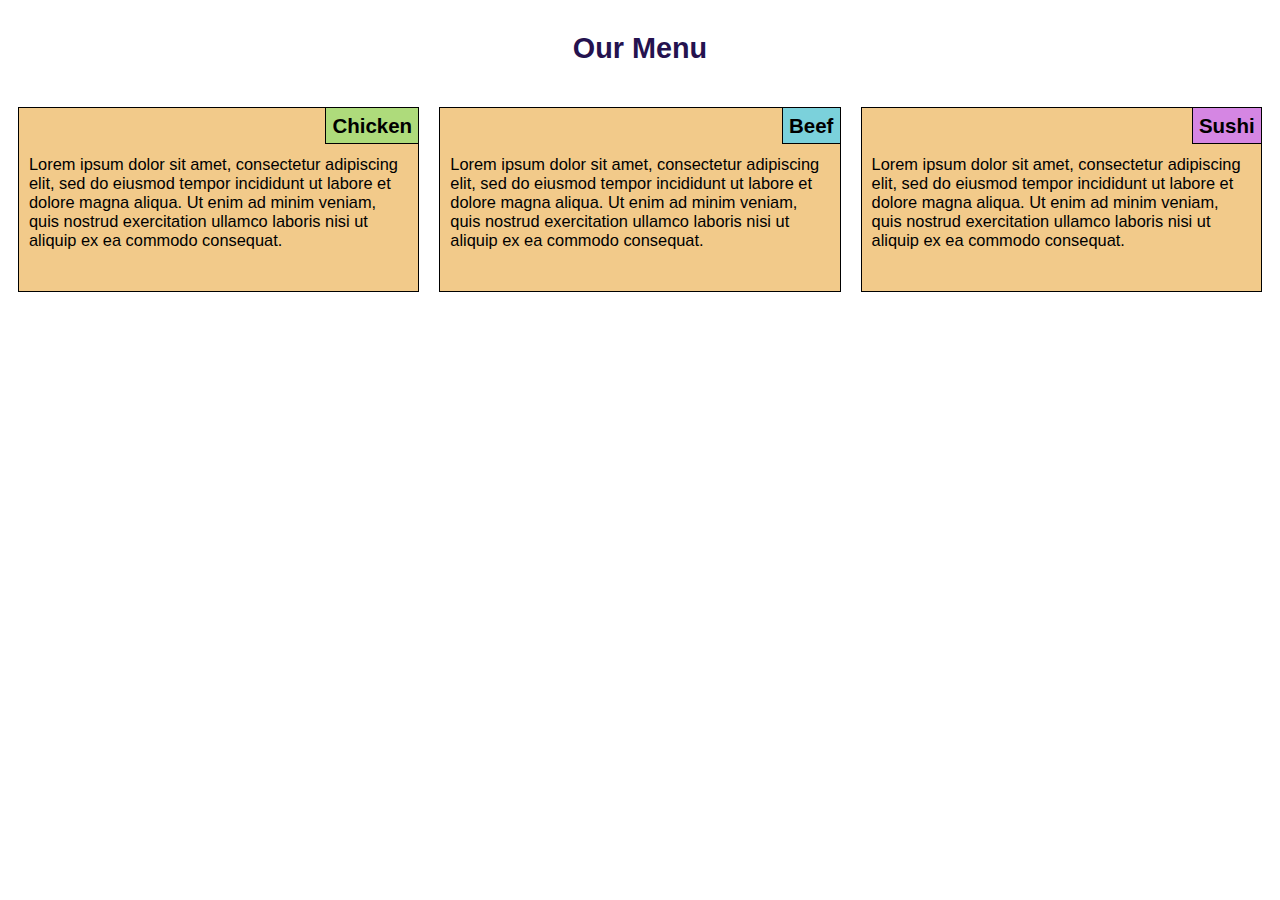
<file: mod2_solution/index.html>
<!DOCTYPE html>
<html>
<head>
	<meta charset="utf-8">
	<title>Module 2 Solution</title>
	<meta name="viewport" content="width=device-width, initial-scale=1">
	<link rel="stylesheet" href="css/style.css">
</head>
<body>
	<header id="mainHeader">
		<h1>Our Menu</h1>
	</header> 
	<div class="row">
		<section class="col-lg-4 col-md-6 col-sm-12">
			<div>
				<header id="firstSubheader">
					<h2>Chicken</h2>
				</header>
				<p>Lorem ipsum dolor sit amet, consectetur adipiscing elit, sed do eiusmod tempor incididunt ut labore et dolore magna aliqua. Ut enim ad minim veniam, quis nostrud exercitation ullamco laboris nisi ut aliquip ex ea commodo consequat.</p>
			</div>
		</section>
		<section class="col-lg-4 col-md-6 col-sm-12">
			<div>
				<header id="secondSubheader">
					<h2>Beef</h2>
				</header>
				<p>Lorem ipsum dolor sit amet, consectetur adipiscing elit, sed do eiusmod tempor incididunt ut labore et dolore magna aliqua. Ut enim ad minim veniam, quis nostrud exercitation ullamco laboris nisi ut aliquip ex ea commodo consequat.</p>
			</div>
		</section>
		<section class="col-lg-4 col-md-12 col-sm-12">
			<div>
				<header id="thirdSubheader">
					<h2>Sushi</h2>
				</header>
				<p>Lorem ipsum dolor sit amet, consectetur adipiscing elit, sed do eiusmod tempor incididunt ut labore et dolore magna aliqua. Ut enim ad minim veniam, quis nostrud exercitation ullamco laboris nisi ut aliquip ex ea commodo consequat.</p>
			</div>
		</section>
	</div>
</body>
</html>
</file>
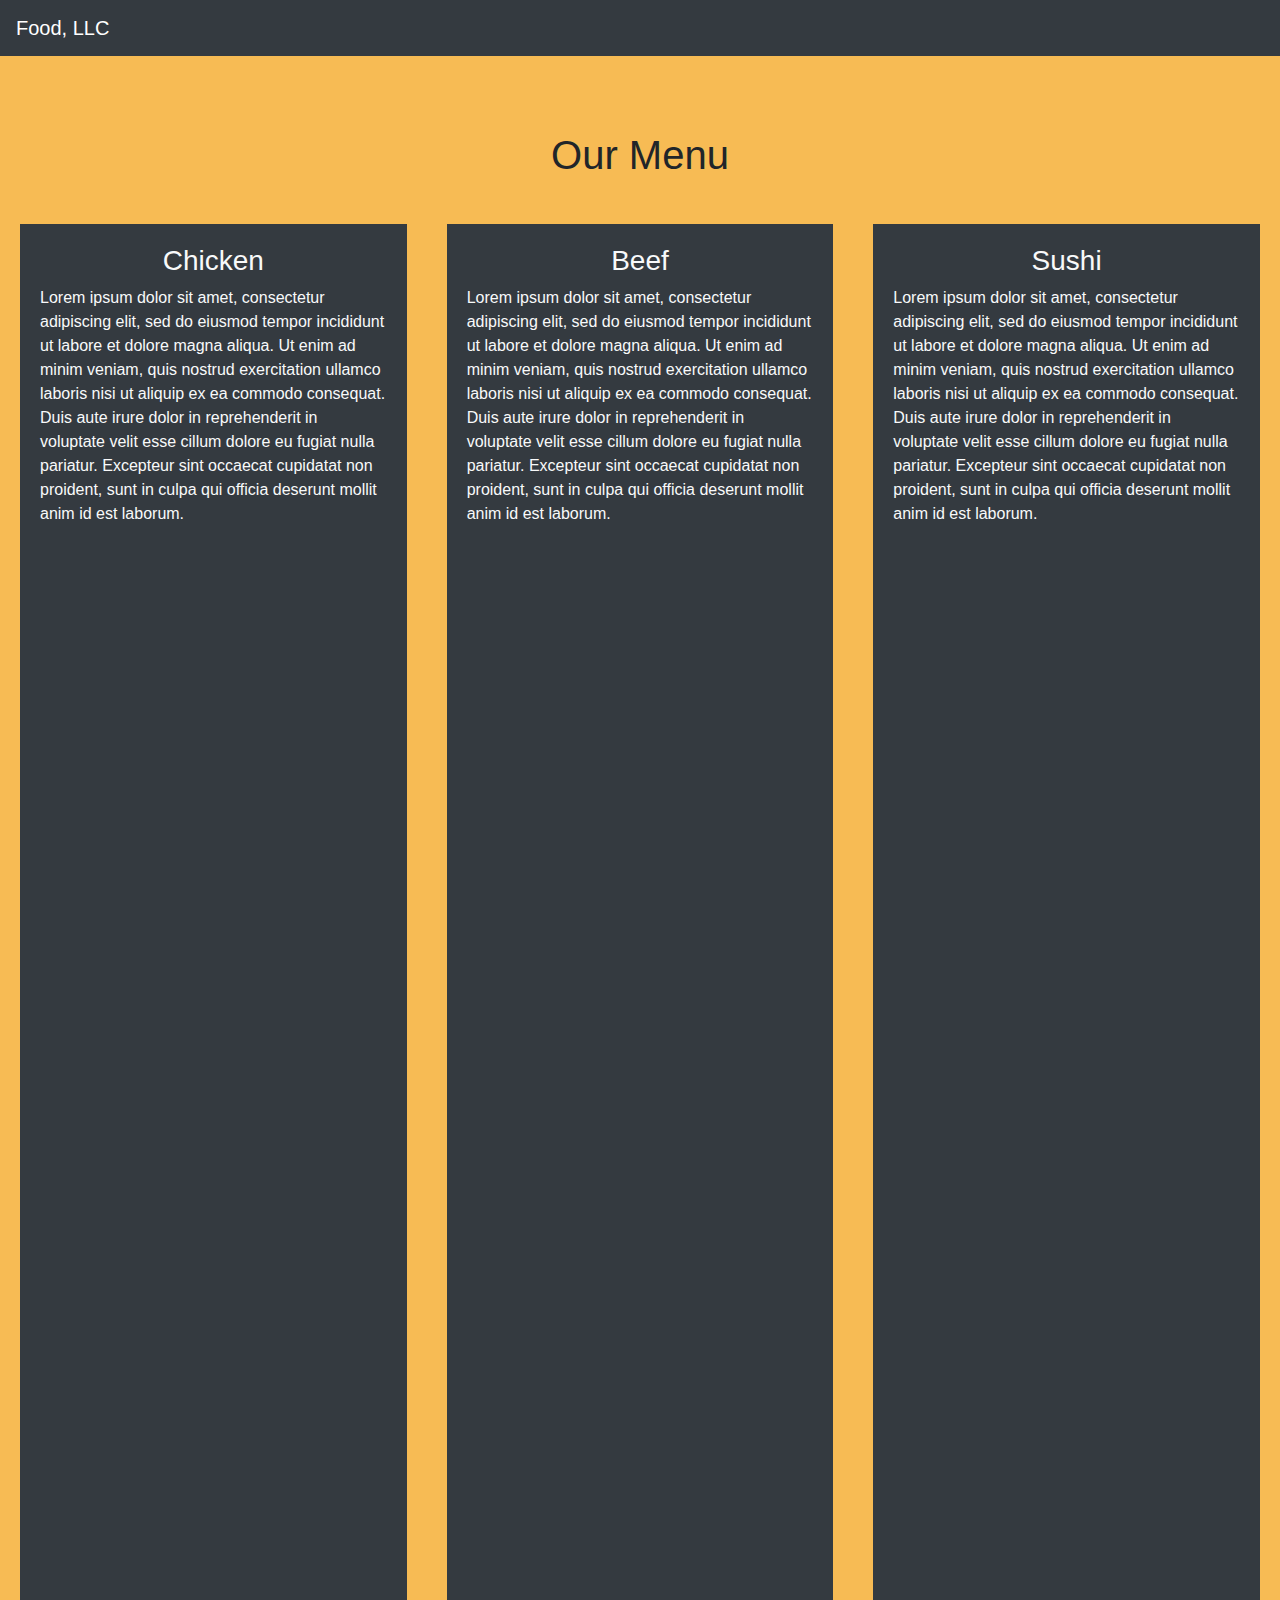
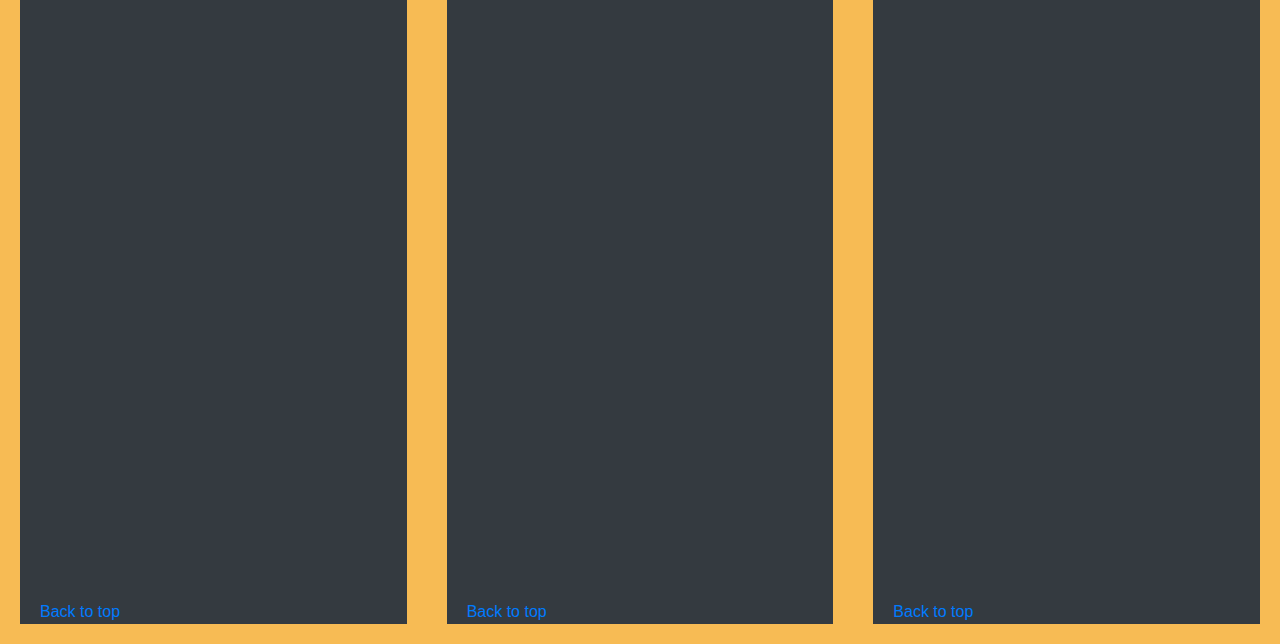
<file: mod3_solution/index.html>
<!DOCTYPE html>
<html>
<head>
	<meta name="viewport" content="width=device-width, initial-scale=1">
	<title></title>
	<link rel="stylesheet" href="css/bootstrap.min.css">
	<link rel="stylesheet" href="css/styles.css">
</head>
<body>
	<header id="top">
		<nav class="navbar navbar-dark bg-dark">
  <a class="navbar-brand" href="#">Food, LLC</a>
  <button class="navbar-toggler d-md-none d-lg-none d-xl-none" type="button" data-toggle="collapse" data-target="#navbarSupportedContent" aria-controls="navbarSupportedContent" aria-expanded="false" aria-label="Toggle navigation">
    <span class="navbar-toggler-icon"></span>
  </button>

  <div class="collapse navbar-collapse" id="navbarSupportedContent">
    <ul class="navbar-nav mr-auto">
      <li class="nav-item text-center">
        <a class="nav-link" href="#chicken">Chicken</a>
      </li>
      <li class="nav-item text-center">
        <a class="nav-link" href="#beef">Beef</a>
      </li>
      <li class="nav-item text-center">
        <a class="nav-link" href="#sushi">Sushi</a>
      </li>
    </ul>
  </div>
</nav>
	</header>
	<h1 class="text-center">Our Menu</h1>
	<div id="main-content" class="container-fluid">
		<div class="row">
			<div id="chicken" class="col-lg-4 col-md-6">
				<div class="text-light bg-dark">
					<h3 class="text-center">Chicken</h3>
					<p>Lorem ipsum dolor sit amet, consectetur adipiscing elit, sed do eiusmod tempor incididunt ut labore et dolore magna aliqua. Ut enim ad minim veniam, quis nostrud exercitation ullamco laboris nisi ut aliquip ex ea commodo consequat. Duis aute irure dolor in reprehenderit in voluptate velit esse cillum dolore eu fugiat nulla pariatur. Excepteur sint occaecat cupidatat non proident, sunt in culpa qui officia deserunt mollit anim id est laborum.
					</p>
					<a class="top-link" href="#top">Back to top</a>
				</div>
			</div>
			<div id="beef" class="col-lg-4 col-md-6">
				<div class="text-light bg-dark">
					<h3 class="text-center">Beef</h3>
					<p>Lorem ipsum dolor sit amet, consectetur adipiscing elit, sed do eiusmod tempor incididunt ut labore et dolore magna aliqua. Ut enim ad minim veniam, quis nostrud exercitation ullamco laboris nisi ut aliquip ex ea commodo consequat. Duis aute irure dolor in reprehenderit in voluptate velit esse cillum dolore eu fugiat nulla pariatur. Excepteur sint occaecat cupidatat non proident, sunt in culpa qui officia deserunt mollit anim id est laborum.
					</p>
					<a class="top-link" href="#top">Back to top</a>
				</div>
			</div>
			<div id="sushi" class="col-lg-4 col-md-12">
				<div class="text-light bg-dark">
					<h3 class="text-center">Sushi</h3>
					<p>Lorem ipsum dolor sit amet, consectetur adipiscing elit, sed do eiusmod tempor incididunt ut labore et dolore magna aliqua. Ut enim ad minim veniam, quis nostrud exercitation ullamco laboris nisi ut aliquip ex ea commodo consequat. Duis aute irure dolor in reprehenderit in voluptate velit esse cillum dolore eu fugiat nulla pariatur. Excepteur sint occaecat cupidatat non proident, sunt in culpa qui officia deserunt mollit anim id est laborum.
					</p>
					<a class="top-link" href="#top">Back to top</a>
				</div>
			</div>
		</div>
	</div>
	<script type="text/javascript" src="js/jquery.min.js"></script>
	<script type="text/javascript" src="js/bootstrap.min.js"></script>
</body>
</html>
</file>
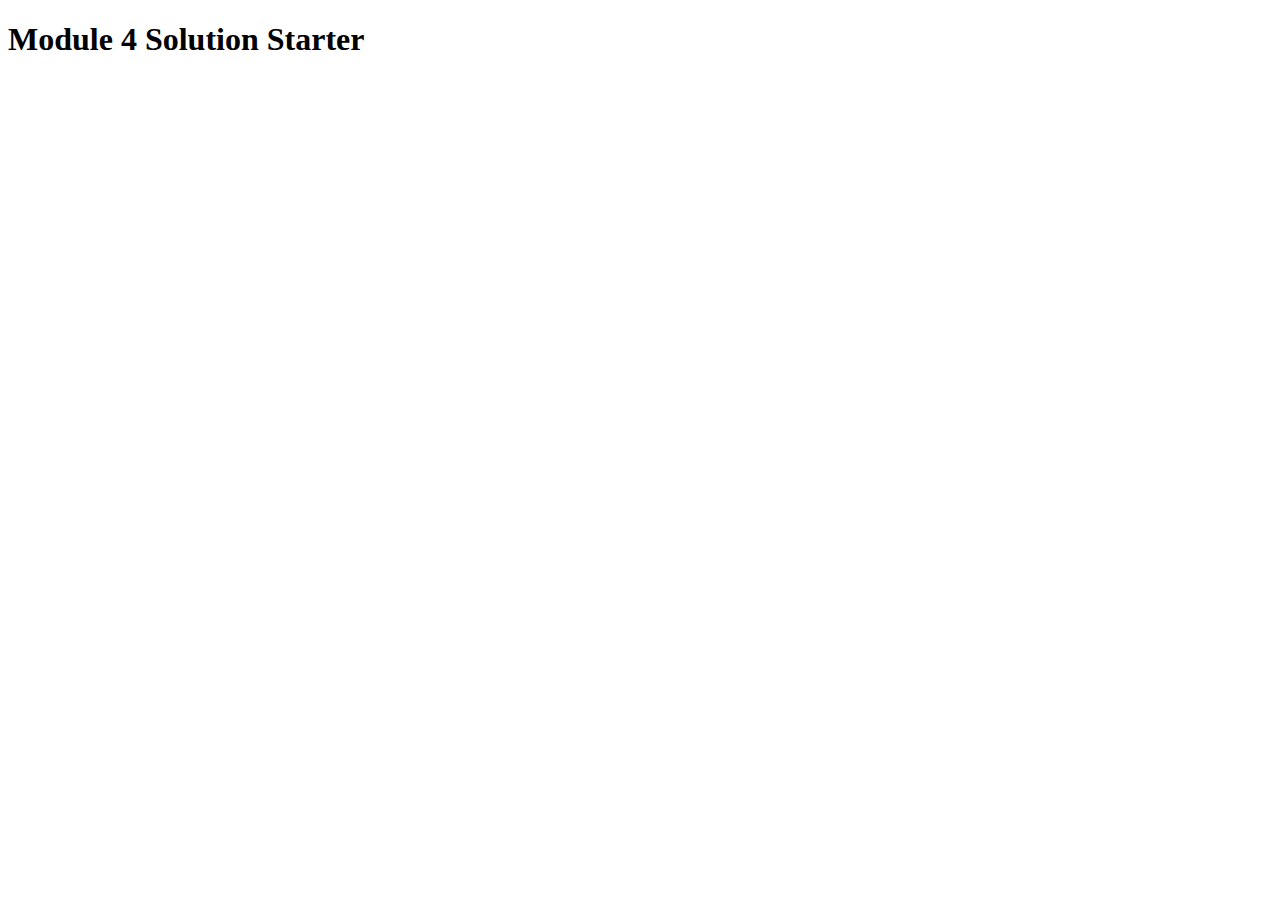
<file: mod4_solution/index.html>
<!DOCTYPE html>
<html>
<head>
  <meta charset="utf-8">
  <title>Module 4 Solution Starter</title>
  <script>
    var names = []; // DO NOT REMOVE
  </script>
  <script src="SpeakHello.js"></script>
  <script src="SpeakGoodBye.js"></script>
  <script src="script.js"></script>
</head>
<body>
  <h1>Module 4 Solution Starter</h1>
</body>
</html>
</file>
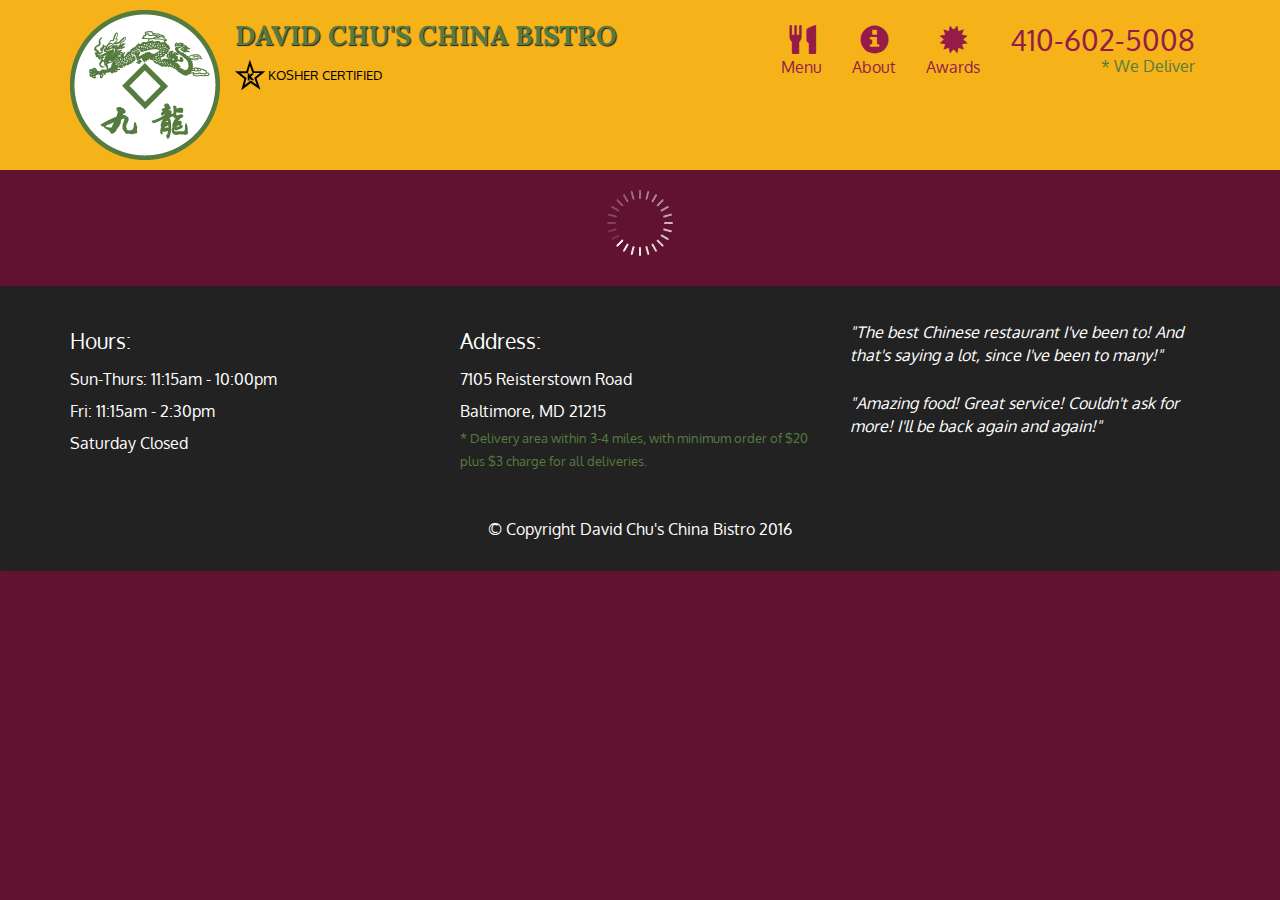
<file: mod5_solution/index.html>
<!doctype html>
<html lang="en">
  <head>
    <meta charset="utf-8">
    <meta http-equiv="X-UA-Compatible" content="IE=edge">
    <meta name="viewport" content="width=device-width, initial-scale=1">
    <title>David Chu's China Bistro</title>
    <link rel="stylesheet" href="css/bootstrap.min.css">
    <link rel="stylesheet" href="css/styles.css">
    <link href='https://fonts.googleapis.com/css?family=Oxygen:400,300,700' rel='stylesheet' type='text/css'>
    <link href='https://fonts.googleapis.com/css?family=Lora' rel='stylesheet' type='text/css'>
  </head>
<body>
  <header>
    <nav id="header-nav" class="navbar navbar-default">
      <div class="container">
        <div class="navbar-header">
          <a href="index.html" class="pull-left visible-md visible-lg">
            <div id="logo-img" alt="Logo image"></div>
          </a>

          <div class="navbar-brand">
            <a href="index.html"><h1>David Chu's China Bistro</h1></a>
            <p>
              <img src="images/star-k-logo.png" alt="Kosher certification">
              <span>Kosher Certified</span>
            </p>
          </div>

          <button id="navbarToggle" type="button" class="navbar-toggle collapsed" data-toggle="collapse" data-target="#collapsable-nav" aria-expanded="false">
            <span class="sr-only">Toggle navigation</span>
            <span class="icon-bar"></span>
            <span class="icon-bar"></span>
            <span class="icon-bar"></span>
          </button>
        </div>
        
        <div id="collapsable-nav" class="collapse navbar-collapse">
           <ul id="nav-list" class="nav navbar-nav navbar-right">
            <li id="navHomeButton" class="visible-xs active">
              <a href="index.html">
                <span class="glyphicon glyphicon-home"></span> Home</a>
            </li>
            <li id="navMenuButton">
              <a href="#" onclick="$dc.loadMenuCategories();">
                <span class="glyphicon glyphicon-cutlery"></span><br class="hidden-xs"> Menu</a>
            </li>
            <li>
              <a href="#">
                <span class="glyphicon glyphicon-info-sign"></span><br class="hidden-xs"> About</a>
            </li>
            <li>
              <a href="#">
                <span class="glyphicon glyphicon-certificate"></span><br class="hidden-xs"> Awards</a>
            </li>
            <li id="phone" class="hidden-xs">
              <a href="tel:410-602-5008">
                <span>410-602-5008</span></a><div>* We Deliver</div>
            </li>
          </ul><!-- #nav-list -->
        </div><!-- .collapse .navbar-collapse -->
      </div><!-- .container -->
    </nav><!-- #header-nav -->
  </header>

  <div id="call-btn" class="visible-xs">
    <a class="btn" href="tel:410-602-5008">
    <span class="glyphicon glyphicon-earphone"></span>
    410-602-5008
    </a>
  </div>
  <div id="xs-deliver" class="text-center visible-xs">* We Deliver</div>

  <div id="main-content" class="container"></div>

  <footer class="panel-footer">
    <div class="container">
      <div class="row">
        <section id="hours" class="col-sm-4">
          <span>Hours:</span><br>
          Sun-Thurs: 11:15am - 10:00pm<br>
          Fri: 11:15am - 2:30pm<br>
          Saturday Closed
          <hr class="visible-xs">
        </section>
        <section id="address" class="col-sm-4">
          <span>Address:</span><br>
          7105 Reisterstown Road<br>
          Baltimore, MD 21215
          <p>* Delivery area within 3-4 miles, with minimum order of $20 plus $3 charge for all deliveries.</p>
          <hr class="visible-xs">
        </section>
        <section id="testimonials" class="col-sm-4">
          <p>"The best Chinese restaurant I've been to! And that's saying a lot, since I've been to many!"</p>
          <p>"Amazing food! Great service! Couldn't ask for more! I'll be back again and again!"</p>
        </section>
      </div>
      <div class="text-center">&copy; Copyright David Chu's China Bistro 2016</div>
    </div>
  </footer>

  <!-- jQuery (Bootstrap JS plugins depend on it) -->
  <script src="js/jquery-2.1.4.min.js"></script>
  <script src="js/bootstrap.min.js"></script>
  <script src="js/ajax-utils.js"></script>
  <script src="js/script.js"></script>
</body>
</html>
</file>
<file: mod2_solution/css/style.css>
* {
	box-sizing: border-box;
}

section {
	padding: 10px;
}

section > div {
	background-color: #F2CA8A;
	border: 1px black solid;
	position: relative;
	height: 185px;
	min-width: 300px;
	padding: 10px;
}

h1, h2 {
	text-align: center;
}

h1 {
	font-family: Arial, Helvetica, sans-serif;
	font-style: bold;
	font-size: 1.8em;
	color: #25124f;
	margin: auto;
}

h2 {
	font-family: Arial, Helvetica, sans-serif;
	font-size: 1.28em;
	margin: 0.3em;
}

p {
	font-family: Arial, Helvetica, sans-serif;
	font-size: 1.025em;
	margin-top: 37px;
}

#mainHeader {
	width: 100%;
	min-width: 325px;
	margin-top: 2em;
	margin-bottom: 2em;
}

#firstSubheader {
	background-color: #AEDB7B;
}

#secondSubheader {
	background-color: #7BD1DB;
}

#thirdSubheader {
	background-color: #D586E3;
}

#firstSubheader, #secondSubheader, #thirdSubheader {
	border: 1px black solid;
	position: absolute;
	top: -1px;
	right: -1px;
	height: 20%;
}

.row {
  	width: 100%;
}

@media (min-width: 992px) {
  	.col-lg-4 {
    	width: 33.33%;
    	float: left;
  	}
}

@media (min-width: 768px) and (max-width: 991px) {
	.col-md-6, .col-md-12 {
		float: left;
	}
  	.col-md-6 {
    	width: 50%;
  	}
  	.col-md-12 {
    	width: 100%;
  	}
}

@media (max-width: 767px) {
	.col-sm-12 {
    	width: 100%;
    	float: left;
  	}
}
</file>
<file: mod3_solution/css/styles.css>
body {
	background-color: #f7bb54;
}

h1 {
	margin-top: 75px;
}

#main-content {
	margin-top: 25px;
}

#chicken, #beef, #sushi {
	padding: 20px;
	
}

#chicken > div, #beef > div, #sushi > div {
	height: 2000px;
	padding: 20px;
	position: relative;
}

.top-link {
	position: absolute;
	bottom: 0px;
}
</file>
<file: mod5_solution/css/styles.css>
body {
  font-size: 16px;
  color: #fff;
  background-color: #61122f;
  font-family: 'Oxygen', sans-serif;
}

/** HEADER **/
#header-nav {
  background-color: #f6b319;
  border-radius: 0;
  border: 0;
}

#logo-img {
  background: url('../images/restaurant-logo_large.png') no-repeat;
  width: 150px;
  height: 150px;
  margin: 10px 15px 10px 0;
}

.navbar-brand {
  padding-top: 25px;
}
.navbar-brand h1 { /* Restaurant name */
  font-family: 'Lora', serif;
  color: #557c3e;
  font-size: 1.5em;
  text-transform: uppercase;
  font-weight: bold;
  text-shadow: 1px 1px 1px #222;
  margin-top: 0;
  margin-bottom: 0;
  line-height: .75;
}
.navbar-brand a:hover, .navbar-brand a:focus {
  text-decoration: none;
}
.navbar-brand p { /* Kosher cert */
  color: #000;
  text-transform: uppercase;
  font-size: .7em;
  margin-top: 15px;
}
.navbar-brand p span { /* Star-K */
  vertical-align: middle;
}

#nav-list {
  margin-top: 10px;
}
#nav-list a {
  color: #951C49;
  text-align: center;
}
#nav-list a:hover {
  background: #E7E7E7;
}
#nav-list a span {
  font-size: 1.8em;
}

#phone {
  margin-top: 5px;
}
#phone a { /* Phone number */
  text-align: right;
  padding-bottom: 0;
}
#phone div { /* We Deliver */
  color: #557c3e;
  text-align: right;
  padding-right: 15px;
}

.navbar-header button.navbar-toggle, .navbar-header .icon-bar {
  border: 1px solid #61122f;
}
.navbar-header button.navbar-toggle {
  clear: both;
  margin-top: -30px;
}
/* END HEADER */

/* FOOTER */
.panel-footer {
  margin-top: 30px;
  padding-top: 35px;
  padding-bottom: 30px;
  background-color: #222;
  border-top: 0;
}
.panel-footer div.row {
  margin-bottom: 35px;
}
#hours, #address {
  line-height: 2;
}
#hours > span, #address > span {
  font-size: 1.3em;
}
#address p {
  color: #557c3e;
  font-size: .8em;
  line-height: 1.8;
}
#testimonials {
  font-style: italic;
}
#testimonials p:nth-child(2) {
  margin-top: 25px;
}
/* END FOOTER */



/* HOME PAGE */
.container .jumbotron {
  box-shadow: 0 0 50px #3F0C1F;
  border: 2px solid #3F0C1F;
}

#menu-tile, #specials-tile, #map-tile {
  height: 250px;
  width: 100%;
  margin-bottom: 15px;
  position: relative;
  border: 2px solid #3F0C1F;
  overflow: hidden;
}
#menu-tile:hover, #specials-tile:hover, #map-tile:hover {
  box-shadow: 0 1px 5px 1px #cccccc;
}
#menu-tile {
  background: url('../images/menu-tile.jpg') no-repeat;
  background-position: center;
}
#specials-tile {
  background: url('../images/specials-tile.jpg') no-repeat;
  background-position: center;
}
#menu-tile span, #specials-tile span, #map-tile span {
  position: absolute;
  bottom: 0;
  right: 0;
  width: 100%;
  text-align: center;
  font-size: 1.6em;
  text-transform: uppercase;
  background-color: #000;
  color: #fff;
  opacity: .8;
}
/* END HOME PAGE */

/* MENU CATEGORIES PAGE */
.category-tile { 
  position: relative;
  border: 2px solid #3F0C1F;
  overflow: hidden;
  width: 200px;
  height: 200px;
  margin: 0 auto 15px;
}
.category-tile span {
  position: absolute;
  bottom: 0;
  right: 0;
  width: 100%;
  text-align: center;
  font-size: 1.2em;
  text-transform: uppercase;
  background-color: #000;
  color: #fff;
  opacity: .8;
}
.category-tile:hover {
  box-shadow: 0 1px 5px 1px #cccccc;
}

#menu-categories-title + div {
  margin-bottom: 50px;
}
/* END MENU CATEGORIES PAGE */

/* SINGLE CATEGORY PAGE */
.menu-item-tile {
  margin-bottom: 25px;
}
.menu-item-tile hr {
  width: 80%;
}
.menu-item-tile .menu-item-price {
  font-size: 1.1em;
  text-align: right;
  margin-top: -15px;
  margin-right: -15px;
}
.menu-item-tile .menu-item-price span {
  font-size: .6em;
}
.menu-item-photo {
  position: relative;
  border: 2px solid #3F0C1F; 
  overflow: hidden;
  padding: 0;
  margin-right: -15px;
  margin-left: auto;
  margin-bottom: 20px;
  max-width: 250px;
}
.menu-item-photo div {
  position: absolute;
  bottom: 0;
  right: 0;
  width: 80px;
  background-color: #557c3e;
  text-align: center;
}
.menu-item-description {
  padding-right: 30px;
}
h3.menu-item-title {
  margin: 0 0 10px;
}
.menu-item-details {
  font-size: .9em;
  font-style: italic;
}
/* END SINGLE CATEGORY PAGE */


/********** Large devices only **********/
@media (min-width: 1200px) {
  .container .jumbotron {
    background: url('../images/jumbotron_1200.jpg') no-repeat;
    height: 675px;
  }
}

/********** Medium devices only **********/
@media (min-width: 992px) and (max-width: 1199px) {
  /* Header */
  #logo-img {
    background: url('../images/restaurant-logo_medium.png') no-repeat;
    width: 100px;
    height: 100px;
    margin: 5px 5px 5px 0;
  }
  /* End Header */

  /* Home Page */
  .container .jumbotron {
    background: url('../images/jumbotron_992.jpg') no-repeat;
    height: 558px;
  }
  /* End Home Page */
}

/********** Small devices only **********/
@media (min-width: 768px) and (max-width: 991px) {
  /* Home Page */
  .container .jumbotron {
    background: url('../images/jumbotron_768.jpg') no-repeat;
    height: 432px;
  }
  /* End Home Page */
}

/********** Extra small devices only **********/
@media (max-width: 767px) {
  /* Header */
  .navbar-brand {
    padding-top: 10px;
    height: 80px;
  }
  .navbar-brand h1 { /* Restaurant name */
    padding-top: 10px;
    font-size: 5vw; /* 1vw = 1% of viewport width */
  }
  .navbar-brand p { /* Kosher cert */
    font-size: .6em;
    margin-top: 12px;
  }
  .navbar-brand p img { /* Star-K */
    height: 20px;
  }

  #collapsable-nav a { /* Collapsed nav menu text */
    font-size: 1.2em;
  }
  #collapsable-nav a span { /* Collapsed nav menu glyph */
    font-size: 1em;
    margin-right: 5px;
  }

  #call-btn > a {
    font-size: 1.5em;
    display: block;
    margin: 0 20px;
    padding: 10px;
    border: 2px solid #fff;
    background-color: #f6b319;
    color: #951c49;
  }
  #xs-deliver {
    margin-top: 5px;
    font-size: .7em;
    letter-spacing: .1em;
    text-transform: uppercase;
  }
  /* End Header */

  /* Footer */
  .panel-footer section {
    margin-bottom: 30px;
    text-align: center;
  }
  .panel-footer section:nth-child(3) {
    margin-bottom: 0; /* margin already exists on the whole row */
  }
  .panel-footer section hr {
    width: 50%;
  }
  /* End Footer */

  /* Home Page */
  .container .jumbotron {
    margin-top: 30px;
    padding: 0;
  }
  #menu-tile, #specials-tile {
    width: 360px;
    margin: 0 auto 15px;
  }

  .menu-item-photo {
    margin-right: auto;
  }
  .menu-item-tile .menu-item-price {
    text-align: center;
  }
  .menu-item-description {
    text-align: center;;
  }
}


/********** Super extra small devices Only :-) (e.g., iPhone 4) **********/
@media (max-width: 479px) {
  /* Header */
  .navbar-brand h1 { /* Restaurant name */
    padding-top: 5px;
    font-size: 6vw;
  }
  /* End Header */
  
  /* Home page */
  #menu-tile, #specials-tile {
    width: 280px;
    margin: 0 auto 15px;
  }

  .col-xxs-12 {
    position: relative;
    min-height: 1px;
    padding-right: 15px;
    padding-left: 15px;
    float: left;
    width: 100%;
  }
}
</file>
